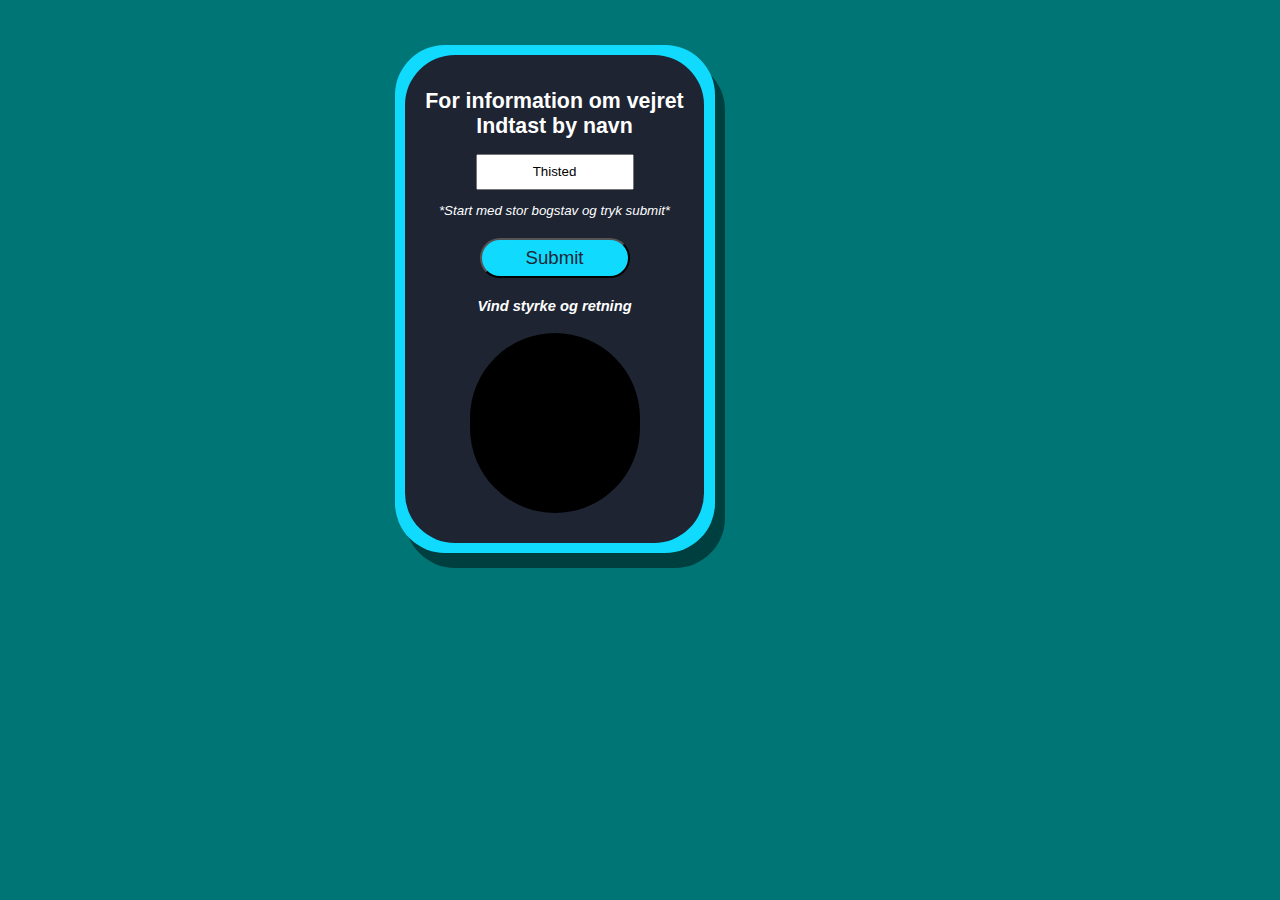
<file: weather_app_selvvalgt_udvikling/index.html>
<!DOCTYPE html>
<html lang="en">
<head>
  <title>My WEATHER APP</title>
  <meta charset="utf-8">
  <meta name="viewport" content="width=device-width, initial-scale=1">
  
  <!--Dette er til css-->
  <link rel="stylesheet" type="text/css" href="css/my_style.css">

  <!--Dette er til javascript-->
  <script src="js/script.js"></script>

</head>
<body>

    <div class="container">            
            
        
         <!--Script forsøg med openweather web sitet -->                       
        <div class="content_frame">
            
            <!--Dette er specifik call på by navn -->
            <div class="content-outer">
                <div class="content-inner">
                    
                    <article>              
                        <h1>For information om vejret <br />Indtast by navn </h1>
                                                  
                        <input type="text" id="city_name" name="name" value="Thisted" class="input_field">
                        <p><i>*Start med stor bogstav og tryk submit*</i></p>                                  
                        <input onclick="openWeatherMapScriptCityNameInput()" type="button" value="Submit" id="myButton" class="button">
                    </article>  
                    
                    <article>
                        <h3 id="land"></h3>
                        <h1 id="by_navn"></h1>
                    </article>
                        
                    <article>
                        <h1 id="temperatur"></h1>                        
                        <p id="icons"></p>
                        <p id="icons_2"></p>
                        <p id="icons_3"></p>
                    </article>
                      
                    <article>
                        <h4><i>Vind styrke og retning</i></h4>
                        <h2 id="vind_styrke"></h2>
                    </article> 

                    <article class="compas">
                        <p>&nbsp</p>
                        <p id="wind_angle"></p>
                    </article>       
                                  
                </div>
            </div>
        </div>
     
        <div class="footer">
            &nbsp
        </div>
        
    </div>

    
</body>
</html>
</file>
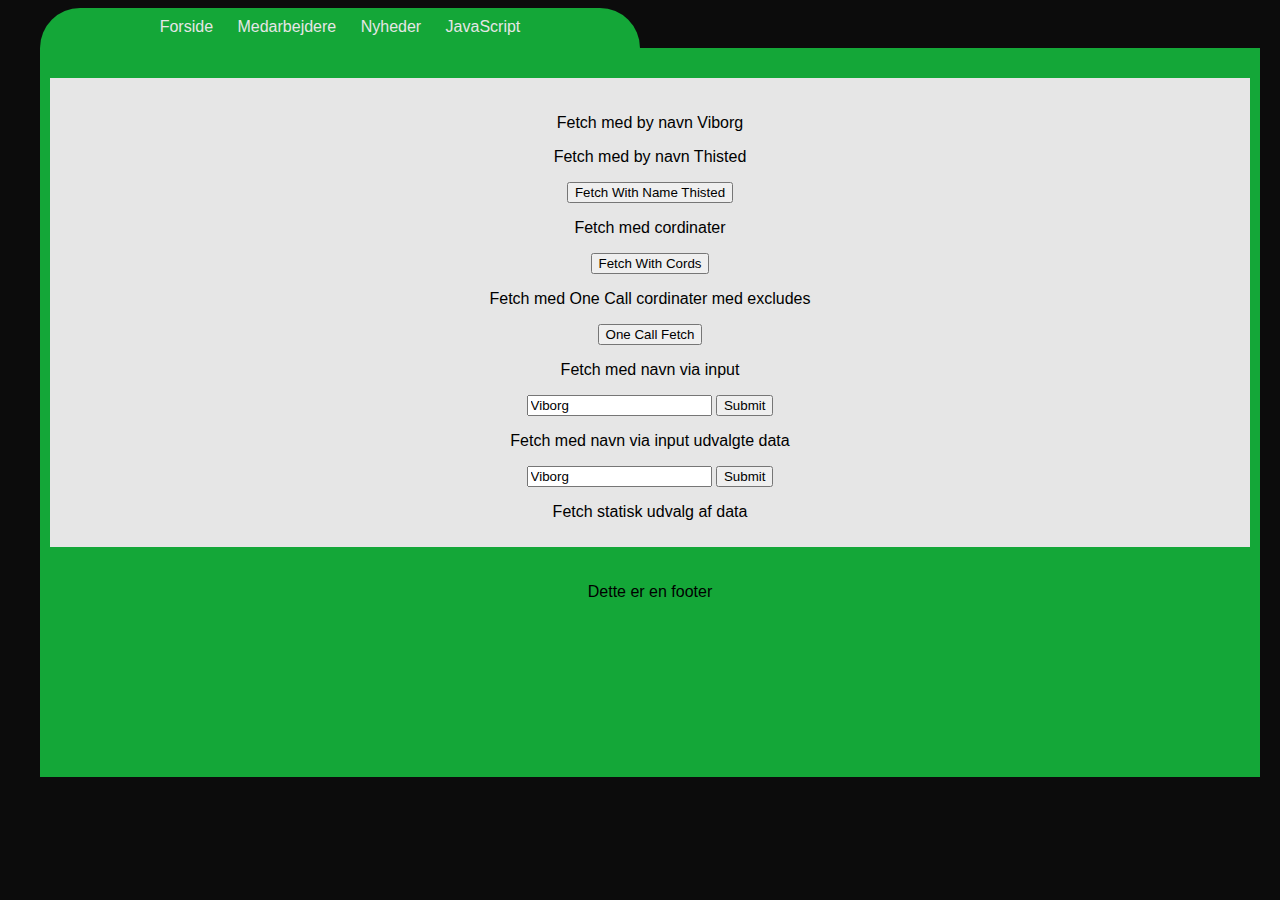
<file: weather_app.html>
<!DOCTYPE html>
<html lang="en">
<head>
  <title>My_Website_Template</title>
  <meta charset="utf-8">
  <meta name="viewport" content="width=device-width, initial-scale=1">
  
  <link rel="stylesheet" type="text/css" href="css/my_new_css.css">

  <!--Dette er til javascript-->
  <script src="Javascript/script.js"></script>

</head>
<body>

    <div class="container">
        <div class="linkarea">
            <a class="one"target="_self" href="#p1">Forside</a>
            <a class="one"target="_self" href="#p2">Medarbejdere</a>
            <a class="one"target="_self" href="#p3">Nyheder</a>
            <a class="one"target="_self" href="#p4">JavaScript</a>
        </div>
        <div class="content_frame">
            <div class="content">
            <!--Script forsøg med openweather web sitet-->
                <p>Fetch med by navn Viborg</p>
                <p id="city_name_fetch">
                </p>
                
                <p>Fetch med by navn Thisted</p>
                <button type="button" onclick="openWeatherMapScriptThisted()">Fetch With Name Thisted</button>
                <p id="city_name_fetch_thisted"></p>

                <p>Fetch med cordinater</p>
                <button type="button" onclick="openWeatherMapCords()">Fetch With Cords</button>
                <p id="cord_fetch"></p>

                <p>Fetch med One Call cordinater med excludes</p>
                <button type="button" onclick="openWeatherMapOneCall()">One Call Fetch</button>
                <p id="cord_fetch_one_call"></p>

                <p>Fetch med navn via input</p>
                <form action="#">                  
                    <input type="text" id="city_name" name="name" value="Viborg">
                    <input onclick="openWeatherMapScriptCityNameInput()" type="button" value="Submit" id="myButton"></input>
                        
                    <p id="city_name_fetch_input"></p>                     
                </form>

                <p>Fetch med navn via input udvalgte data</p>
                <form action="#">                  
                    <input type="text" id="city_name_1" name="name" value="Viborg">
                    <input onclick="openWeatherMapScriptCityNameInputChoose()" type="button" value="Submit" id="myButton1"></input>
                        
                    <p id="city_name_fetch_input_1"></p>                     
                </form>

            
            
                <!--Dette er en statisk måde at få data ud på site. Vil prøve at få det til at virke med formular-->
                <p>Fetch statisk udvalg af data</p>
                <p id="content"></p>
                <p id="temperatur"></p>
            
            <!--Slut på Script forsøg med openweather web sitet-->
            </div>

        </div>
        
        <div class="footer">
            <p>Dette er en footer</p>
        </div>

    </div>

    



</body>
</html>
</file>
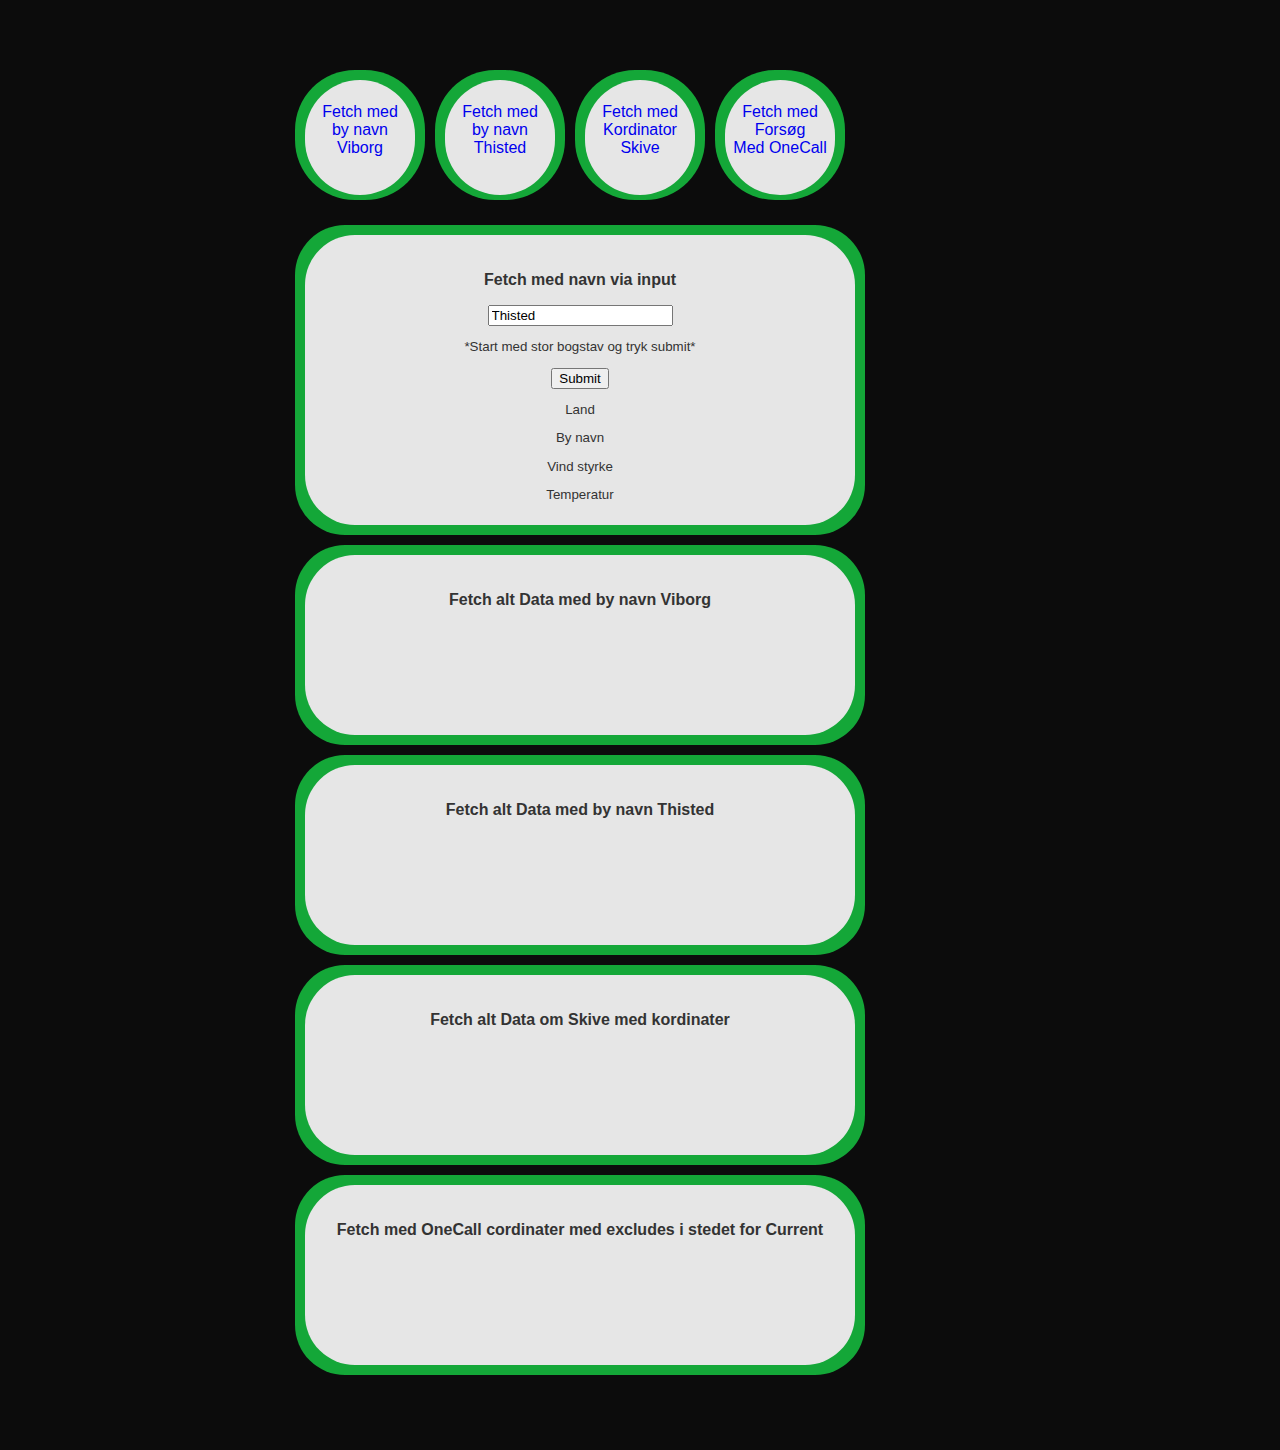
<file: weather_app/weather_app.html>
<!DOCTYPE html>
<html lang="en">
<head>
  <title>My_Website_Template</title>
  <meta charset="utf-8">
  <meta name="viewport" content="width=device-width, initial-scale=1">
  
  <!--Dette er til css-->
  <link rel="stylesheet" type="text/css" href="css/my_new_css.css">

  <!--Dette er til javascript-->
  <script src="Javascript/script.js"></script>

</head>
<body>

    <div class="container">
        
        <div class="linkarea">
            <article class="button-link-outer">
                <article class="button-link-inner">
                    <a class="one"target="_self" href="#p1" onclick="openWeatherScriptViborg()"><br/>Fetch med<br/>by navn<br/>Viborg</a>
                </article>
            </article>

            <article class="button-link-outer">
                <article class="button-link-inner">
                    <a class="one"target="_self" href="#p2" onclick="openWeatherScriptThisted()"><br/>Fetch med<br/>by navn<br/>Thisted</a>
                </article>
            </article>
            

            <article class="button-link-outer">
                <article class="button-link-inner">
                    <a class="one"target="_self" href="#p3" onclick="openWeatherMapCords()"><br/>Fetch med<br/>Kordinator<br/>Skive</a>
                </article>
            </article>

            <article class="button-link-outer">
                <article class="button-link-inner">
                    <a class="one"target="_self" href="#p4" onclick="openWeatherMapOneCall()"><br/>Fetch med<br/>Forsøg<br/>Med OneCall</a>
                </article>
            </article>
            
            
        </div>
         <!--Script forsøg med openweather web sitet -->                       
        <div class="content_frame">
            
            <!--Dette er specifik call på by navn -->
            <div class="content-outer">
                <div class="content-inner">
                                    
                    <h3>Fetch med navn via input</h3>
                    <form action="#">                  
                        <input type="text" id="city_name" name="name" value="Thisted">
                        <p>*Start med stor bogstav og tryk submit*</p>
                        <input onclick="openWeatherMapScriptCityNameInput()" type="button" value="Submit" id="myButton"></input>
                            
                        <p id="land">Land</p>
                        <p id="by_navn">By navn</p>
                        <p id="vind_styrke">Vind styrke</p>
                        <p id="temperatur">Temperatur</p>
                                          
                    </form>

                </div>
            </div>

            <!--Kelvin Konverter link -->
            <!--<div class="content-outer">
                <div class="content-inner">
                       <h3>Teperatur bliver målt i Kelvin</h3> 
                       <p>Kelvin er en mere præcis måling af grader til at vurder temperatur.<br/>
                        Hvis temperaturen hellere vil vides i Celcius.<br/> 
                        Er der et link til en Kelvin Celsius konverter her under</p>         
                        <article class="konverter_knap">
                            <a class="two" href="https://www.calculateme.com/temperature/kelvin-to-celsius" target="blank" >Kelvin til celcius converter link</a>
                        </article>
                </div>
            </div>-->

            <!--Dette er all data call på Viborg by -->
            <div class="content-outer" id="p1">
                <div class="content-inner">
                                       
                    <h3>Fetch alt Data med by navn Viborg</h3>
                    <p id="city_viborg_fetch"></p>

                </div>
            </div>

            <!--Dette er all data call på Thisted by -->
            <div class="content-outer" id="p2">
                <div class="content-inner">
                    
                    <h3>Fetch alt Data med by navn Thisted</h3>
                    <p id="city_thisted_fetch"></p>

                </div>
            </div>

            <!--Dette er all data call på Skive kordinator -->
            <div class="content-outer" id="p3">
                <div class="content-inner">
                    
                    <h3>Fetch alt Data om Skive med kordinater</h3>
                    <p id="cord_fetch_skive"></p>

                </div>
            </div>

            <!--Dette er en data call forsøg med one call istedet for current- -->
            <div class="content-outer" id="p4">
                <div class="content-inner">
                    
                    <h3>Fetch med OneCall cordinater med excludes i stedet for Current</h3>
                    <p id="cord_fetch_one_call"></p>

                </div>
            </div>

        </div>
        
        <div class="footer">
            &nbsp
        </div>
        
    </div>

    
</body>
</html>
</file>
<file: weather_app_selvvalgt_udvikling/css/my_style.css>
/*ROOT VARIABLES*/
/* Color variabler */
:root {
    --bg_main: #10dbff;
    --bg_light: #e6e6e6;
    --bg_medium: #7d7c81;
    --bg_dark: #1e2432;
    --bg_black: #000000;
    --text_light: #fff;
    --text_med: #53627c;
    --text_dark: #1e2432;
    --dark_cyan: rgb(0, 117, 117);
  }

body 
{
  font-family: Arial, Helvetica, sans-serif;
  background: var(--dark_cyan);
}

/*** Dette er styling af tekst tags på sitet ***/
/* styring af h1 tag */
h1 
{
  text-align: center;
  font-size: 16pt;
  display: block;
  color: var(--text_light); 
}

/*styring af h2 tag */
h2 
{
  text-align: center;
  font-size: 14pt;
  display: block;
  color: var(--text_light);
}

/*styring af h3 tag */
h3 
{
  text-align: center;
  font-size: 12pt;
  display: block;
  color: var(--text_light);
}

/*styring af h4 tag */
h4 
{
  text-align: center;
  font-size: 11pt;
  display: block;
  color: var(--text_light);
}

/*styring af p tag */
p 
{
  text-align: center;
  font-size: 10pt;
  display: block;
  color: var(--text_light);
}

/*CUSTOM CLASS VARIABLES */
.button
{
  margin-left: auto;
  margin-right: auto;
  margin-top: 20px;
  margin-bottom: 20px;
  text-align: center;
  font-size: 14pt;
  background-color: var(--bg_main);
  color: var(--text_dark);
  display: block;
  width: 150px;
  height: 40px;
  text-decoration: none;
  border-top-left-radius: 50px;
  border-top-right-radius: 50px;
  border-bottom-left-radius: 50px;  
  border-bottom-right-radius: 50px; 
  cursor: pointer;
}

.input_field
{
  text-align: center;
  display: block;
  margin-left: auto;
  margin-right: auto;
  width: 150px;
  height: 30px;
}

/* En box der inrammer hele sitet */
.container 
{ 
  width: 500px;
  text-align: center;
  margin-top: 30px; 
  margin-bottom: auto;
  margin-left: auto;
  margin-right: auto;
  z-index: 1;
  position: relative;
}

/* box til at indramme alt indhold på sitet */
.content_frame 
{
  float: left;
  width: 100%;
  min-height: 300px;
  margin-left: auto;
  margin-right: auto;
  text-align: center;
  padding-top: 10px;
  padding-bottom: 10px;
  border-top-left-radius: 50px;
  border-top-right-radius: 50px;
  border-bottom-left-radius: 50px;  
  border-bottom-right-radius: 50px;
  z-index: 2;
  position: relative;
}

/* indholdbox bruges til at styre ramme til oversigt af indhold på site */
.content-outer
{
  float: left;
  width: 300px;
  min-height: 150px;
  margin-left: 5px;
  margin-right: 5px;
  margin-top: 5px;
  margin-bottom: 5px;
  padding-top: 10px;
  padding-bottom: 10px;
  padding-left: 10px;
  padding-right: 10px;
  background: var(--bg_main);
  border-top-left-radius: 50px;
  border-top-right-radius: 50px; 
  border-bottom-left-radius: 50px;
  border-bottom-right-radius: 50px;
  box-shadow: 10px 15px #00000075;
  z-index: 3;
  position: relative;
}

.content-inner
{
  float: left;
  width: 93%;
  min-height: 150px;
  margin-left: auto;
  margin-right: auto;
  padding-top: 20px;
  padding-bottom: 10px;
  padding-left: 10px;
  padding-right: 10px;
  background: var(--bg_dark);
  border-top-left-radius: 50px;
  border-top-right-radius: 50px; 
  border-bottom-left-radius: 50px;
  border-bottom-right-radius: 50px;
  z-index: 4;
  position: relative;
}

.footer
{
  float: left;
  width: 100%;
  height: 60px;
}

/*CUSTOM VARIABLES TIL ARTICLER*/
.compas
{ 
  width: 150px;
  height: 150px;
  margin-left: auto;
  margin-right: auto;
  margin-bottom: 20px;
  padding-top: 30px;
  padding-left: 10px;
  padding-right: 10px;  
  border-top-left-radius: 100px;
  border-top-right-radius: 100px; 
  border-bottom-left-radius: 100px;
  border-bottom-right-radius: 100px;
  background: var(--bg_black);
  z-index: 5;
  position: relative;
}
</file>
<file: css/my_new_css.css>
body 
{
  font-family: Arial, Helvetica, sans-serif;
  background-color: #0c0c0c;
}

/* En box der inrammer hele sitet */
.container 
{ 
  width: 1200px;
  margin: 0 auto;
  text-align: center; 
}

/* top links område */
.linkarea 
{
  float: left;
  height: 30px;
  min-width: 600px;
  max-width: 1200px;
  background-color:  #14a738;
  margin: 0 auto;
  padding-top: 10px;
  border-top-left-radius: 50px;
  border-top-right-radius: 50px;
  position: relative;
  /*z-index: 1;*/
}

/* box til at indramme alt indhold på sitet */
.content_frame 
{
  float: left;
  /*min-width: 800px;*/
  width: 1200px;
  min-height: 300px;
  margin-left: auto;
  margin-right: auto;
  background-color: #14a738;
  text-align: center;
  padding-top: 30px;
  padding-bottom: 10px;
  padding-left: 10px;
  padding-right: 10px; 
}

/* indholdbox bruges til at styre ramme til oversigt af indhold på site */
.content
{
  float: left;
  width: 1180px;
  min-height: 200px;
  margin-left: auto;
  margin-right: auto;
  padding-top: 20px;
  padding-bottom: 10px;
  padding-left: 10px;
  padding-right: 10px;
  background-color: #e6e6e6; 
}

/* dette er banneren i bunden af sitet */ 
.footer 
{
  float: left;
  width: 1200px;
  min-height: 200px;
  margin-left: auto;
  margin-right: auto;
  margin-bottom: 30px;
  background-color:  #14a738;
  text-align: center; 
  padding-top: 10px;
  padding-bottom: 10px;
  padding-left: 10px;
  padding-right: 10px;
}

/*** Dette er styling af links i toppen af sitet ***/
/* unvisited link */
a.one:link 
{
  color:#e6e6e6;
  text-decoration: none;
  padding-left: 10px;
  padding-right: 10px;
}

/* visited link */
a.one:visited 
{
  color:#e6e6e6;
  text-decoration: none;
  padding-left: 10px;
  padding-right: 10px;
}

/* mouse over link */
a.one:hover 
{
  color: #6b87aa;
  text-decoration: none;
  padding-left: 10px;
  padding-right: 10px;
}

/* selected link */
a.one:active 
{
  color: #6b87aa;
  text-decoration: none;
  padding-left: 10px;
  padding-right: 10px;
}
</file>
<file: weather_app/css/my_new_css.css>
body 
{
  font-family: Arial, Helvetica, sans-serif;
  background-color: #0c0c0c;
}

/* En box der inrammer hele sitet */
.container 
{ 
  width: 700px;
  text-align: center;
  margin-top: 30px; 
  margin-bottom: auto;
  margin-left: auto;
  margin-right: auto;
}

/* top links område */
.linkarea 
{
  float: left;
  height: 140px;
  width: 100%;
  margin-top: 30px;
  margin-left: auto;
  margin-right: auto;
  padding-top: 10px;
  border-top-left-radius: 50px;
  border-top-right-radius: 50px; 
  border-bottom-left-radius: 50px;
  border-bottom-right-radius: 50px;
  vertical-align: middle;
  /*background-color:  #464947;*/
}

/* box til at indramme alt indhold på sitet */
.content_frame 
{
  float: left;
  /*width: 100%;*/
  /*width: 1160px;*/
  width: 600px;
  min-height: 300px;
  margin-left: auto;
  margin-right: auto;
  text-align: center;
  padding-top: 10px;
  padding-bottom: 10px;
  border-top-left-radius: 50px;
  border-top-right-radius: 50px;
  border-bottom-left-radius: 50px;  
  border-bottom-right-radius: 50px;
  /*background-color: #464947;*/
}

/* indholdbox bruges til at styre ramme til oversigt af indhold på site */
.content-outer
{
  float: left;
  min-width: 550px;
  min-height: 150px;
  margin-left: 5px;
  margin-right: 5px;
  margin-top: 5px;
  margin-bottom: 5px;
  padding-top: 10px;
  padding-bottom: 10px;
  padding-left: 10px;
  padding-right: 10px;
  background-color: #14a738; 
  border-top-left-radius: 50px;
  border-top-right-radius: 50px; 
  border-bottom-left-radius: 50px;
  border-bottom-right-radius: 50px;
}

.content-inner
{
  float: left;
  min-width: 530px;
  min-height: 150px;
  margin-left: auto;
  margin-right: auto;
  padding-top: 20px;
  padding-bottom: 10px;
  padding-left: 10px;
  padding-right: 10px;
  background-color: #e6e6e6; 
  border-top-left-radius: 50px;
  border-top-right-radius: 50px; 
  border-bottom-left-radius: 50px;
  border-bottom-right-radius: 50px;
}

.footer
{
  float: left;
  width: 100%;
  height: 60px;
}

/* knap links */
.button-link-outer 
{
  float: left;
  height: 130px;
  width: 130px;
  background-color:  #14a738;
  border-top-left-radius: 60px;
  border-top-right-radius: 60px; 
  border-bottom-left-radius: 60px;
  border-bottom-right-radius: 60px;
  margin-left: 5px;
  margin-right: 5px;
}

.button-link-inner 
{
  float: left;
  height: 110px;
  width: 110px;
  background-color:  #e6e6e6;
  margin-left: 10px;
  margin-top: 10px;
  border-top-left-radius: 60px;
  border-top-right-radius: 60px; 
  border-bottom-left-radius: 60px;
  border-bottom-right-radius: 60px;
  padding-top: 5px;
}

.konverter_knap
{
  float: left;
  height: 40px;
  width: 340px;
  background-color:  #11b63a;
  margin-right: auto;
  margin-left: 100px;
  margin-top: 40px;
  margin-bottom: 56px;
  border-top-left-radius: 60px;
  border-top-right-radius: 60px; 
  border-bottom-left-radius: 60px;
  border-bottom-right-radius: 60px;
  padding-top: 20px;
}

/*** Dette er styling af links i toppen af sitet ***/
/* unvisited link */
a.one:link 
{
  columns: #333333;
  text-decoration: none; 
  font-size: 12pt;
}

/* visited link */
a.one:visited 
{
  color:#333333;
  text-decoration: none; 
  font-size: 12pt;
}

/* mouse over link */
a.one:hover 
{
  color: #6b87aa;
  text-decoration: none; 
  font-size: 12pt;
}

/* selected link */
a.one:active 
{
  color: #6b87aa;
  text-decoration: none; 
  font-size: 12pt;
}

/*** Dette er styling af links på page ***/
/* unvisited link */
a.two:link 
{
  color: #ffffff;
  text-decoration: none;
  font-size: 16pt;
}

/* visited link */
a.two:visited 
{
  color: #ffffff;
  text-decoration: none;
  font-size: 16pt;
}

/* mouse over link */
a.two:hover 
{
  color: #202020;
  text-decoration: none;
  font-size: 16pt;
}

/* selected link */
a.two:active 
{
  color: #333333;
  text-decoration: none;
  font-size: 16pt;
}

/*** Dette er styling af tekst tags på sitet ***/
/* styring af h1 tag */
h1 
{
  text-align: center;
  font-size: 16pt;
  color: #333333;
  display: block;
}

/*styring af h2 tag */
h2 
{
  text-align: center;
  font-size: 14pt;
  color: #333333;
  display: block;
}

/*styring af h3 tag */
h3 
{
  text-align: center;
  font-size: 12pt;
  color: #333333;
  display: block;
}

/*styring af p tag */
p 
{
  text-align: center;
  font-size: 10pt;
  color: #333333;
  display: block;
}
</file>
